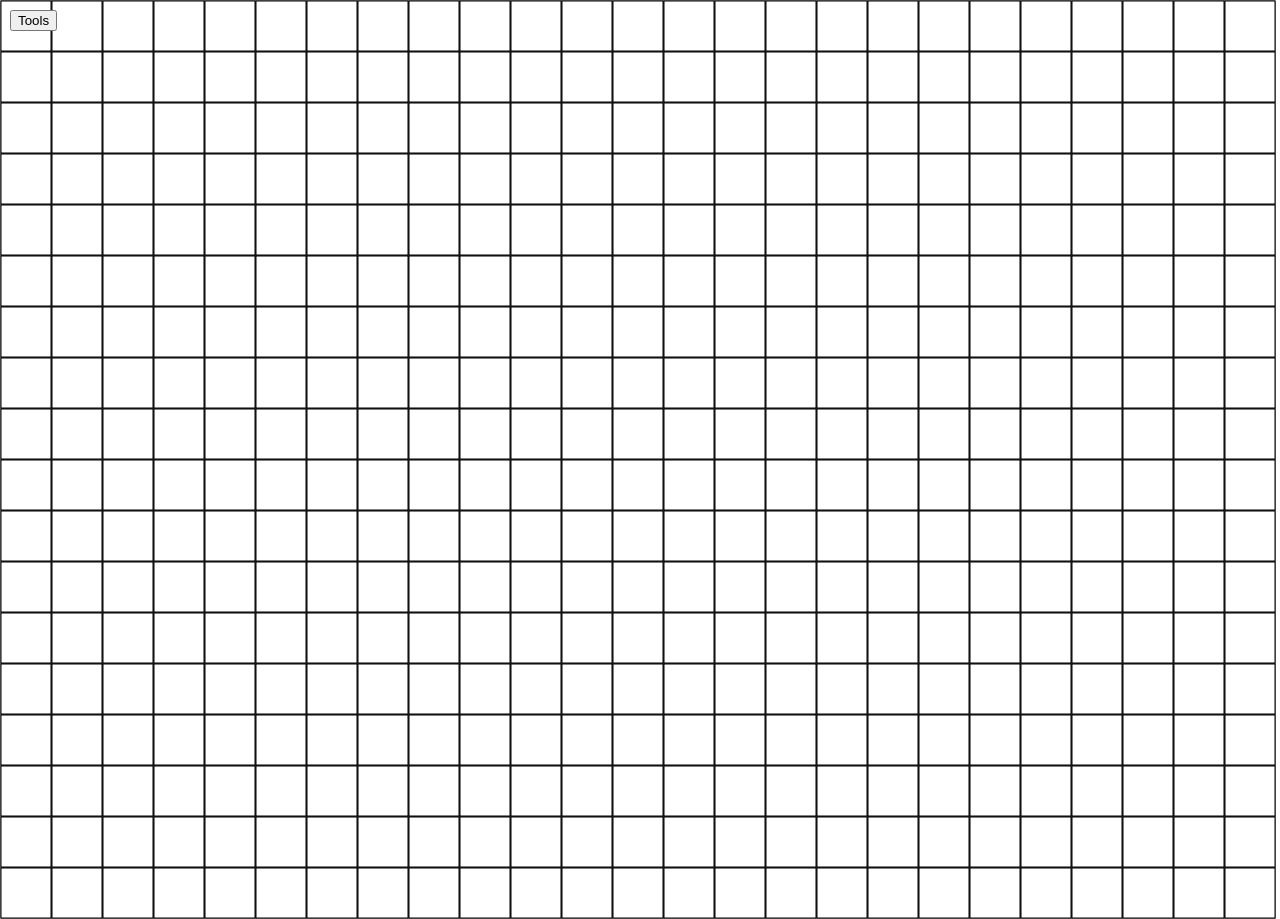
<file: Internetworking-and-web-programming/Customprojects/Crowdcrushprevention/prototype2/index.html>
<!DOCTYPE html>
<html lang="en">
<head>
    <meta charset="UTF-8">
    <meta http-equiv="X-UA-Compatible" content="IE=edge">
    <meta name="viewport" content="width=device-width, initial-scale=1.0">
    <title>Prototype2</title>
</head>
<body>
    <canvas id="grid-canvas" width="800" height="600"></canvas>
    <canvas id="tool-canvas" width="800" height="600"></canvas>
    <script type="module" src="js/app.js"></script>
</body>
</html>
</file>
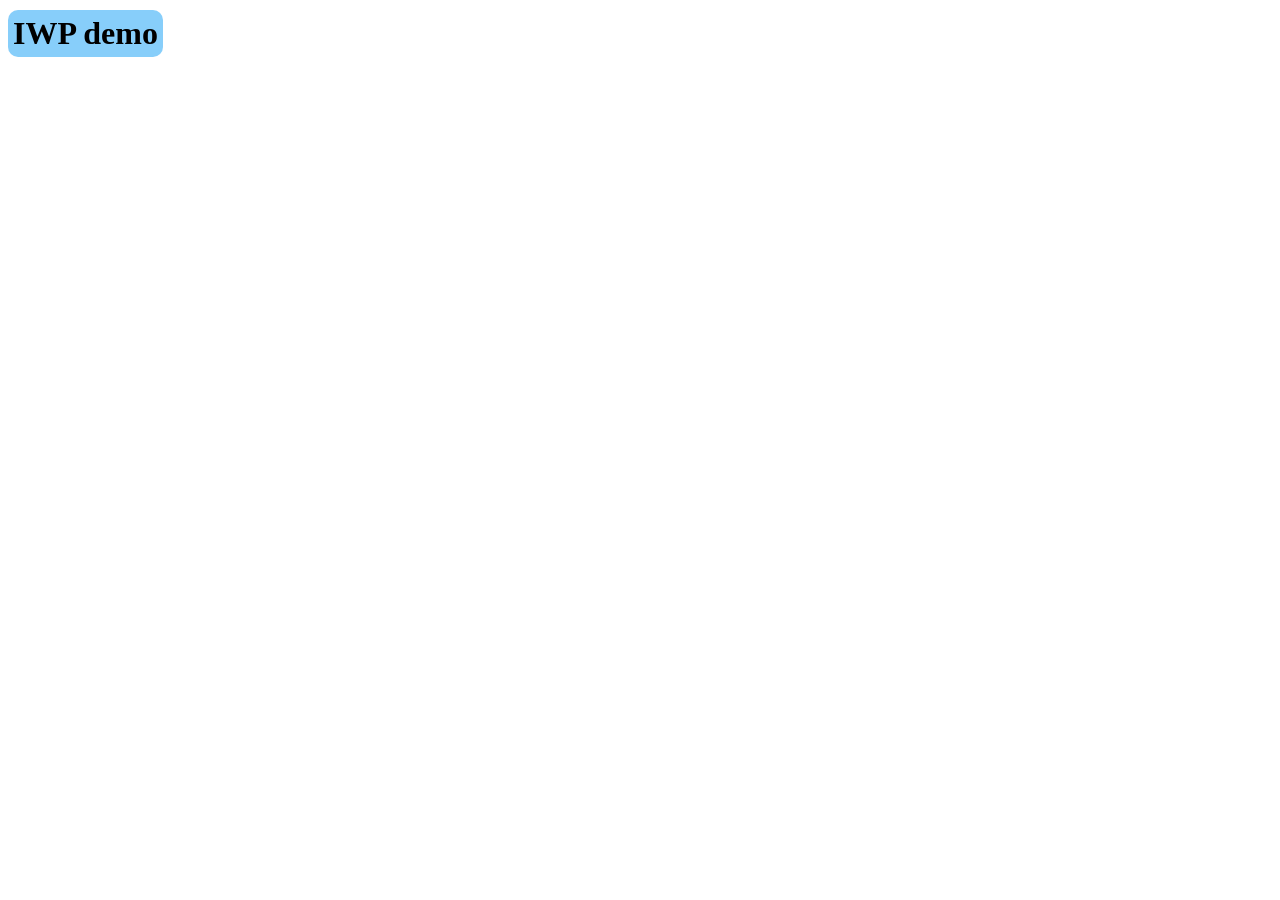
<file: Internetworking-and-web-programming/Simple HTML Script Node/demo.html>
<!DOCTYPE html>
<html lang="da">
  <head>
    <meta charset="utf-8">
    <title>Simpel IWP Demo</title>
    <link rel="stylesheet" href="style.css">
  </head>
  <body>
    <!-- page content -->
    <h1> IWP demo </h1>
    <script src="demo.js"></script>
  </body>
</html>
</file>
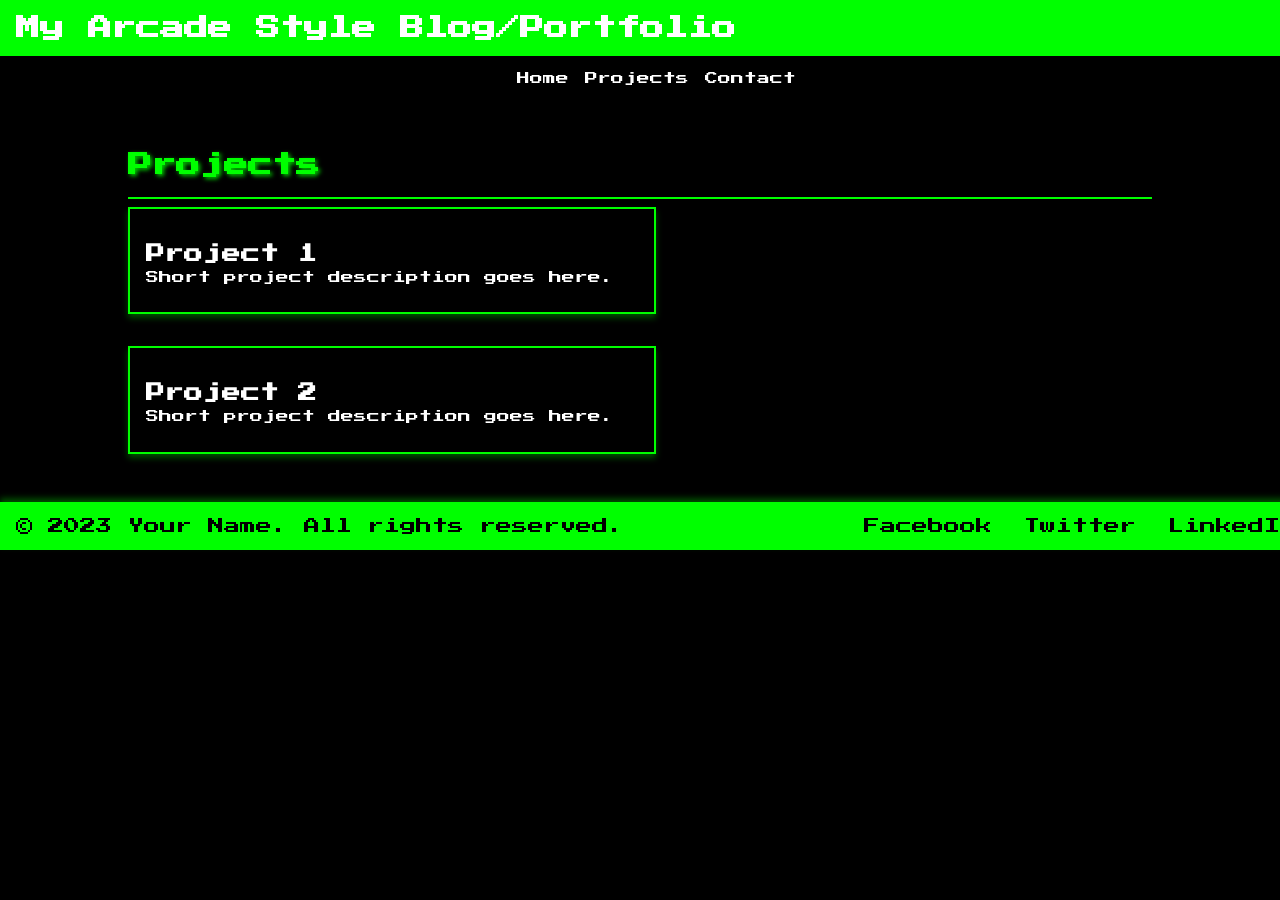
<file: Internetworking-and-web-programming/Customprojects/Portfoliosite/arcadestyle-v1.html>
<!DOCTYPE html>
<html lang="en">
<head>
<meta charset="UTF-8">
<meta name="viewport" content="width=device-width, initial-scale=1.0">
<title>Arcade Style Blog/Portfolio</title>
</head>
<body style="background: #000; font-family: 'Press Start 2P', cursive; color: #FFF; margin: 0;">
<link href="https://fonts.googleapis.com/css2?family=Press+Start+2P&display=swap" rel="stylesheet">
<header style="width: 100%; background: #00FF00; padding: 1rem; box-shadow: 0px 4px 6px rgba(0,0,0,0.3);">
  <h1 style="margin: 0; font-size: 1.5rem;">My Arcade Style Blog/Portfolio</h1>
</header>
<nav style="width: 100%; background: #000; padding: 1rem; display: flex; justify-content: center;">
  <a href="#" style="color: #FFF; text-decoration: none; margin-right: 1rem; font-size: 0.8rem;">Home</a>
  <a href="#" style="color: #FFF; text-decoration: none; margin-right: 1rem; font-size: 0.8rem;">Projects</a>
  <a href="#" style="color: #FFF; text-decoration: none; font-size: 0.8rem;">Contact</a>
</nav>
<main style="width: 80%; margin: 0 auto; padding: 2rem;">
  <h2 style="color: #00FF00; text-shadow: 2px 2px 4px rgba(0,255,0,0.8);">Projects</h2>
  <hr style="border: 1px solid #00FF00;">
  <div style="display: flex; flex-wrap: wrap; justify-content: space-between; gap: 1rem;">
    <div onclick="window.location.href='https://example.com/project1';" style="cursor: pointer; width: 48%; background: #000; border: 2px solid #00FF00; padding: 1rem; margin-bottom: 1rem; box-shadow: 0px 4px 6px rgba(0,255,0,0.3);">
      <h3 style="margin-bottom: 0.5rem;">Project 1</h3>
      <p style="margin-top: 0; font-size: 0.8rem;">Short project description goes here.</p>
    </div>
    <div onclick="window.location.href='https://example.com/project2';" style="cursor: pointer; width: 48%; background: #000; border: 2px solid #00FF00; padding: 1rem; margin-bottom: 1rem; box-shadow: 0px 4px 6px rgba(0,255,0,0.3);">
      <h3 style="margin-bottom: 0.5rem;">Project 2</h3>
      <p style="margin-top: 0; font-size: 0.8rem;">Short project description goes here.</p>
    </div>
  </div>
</main>
<footer style="width: 100%; background: #00FF00; color: #000; padding: 1rem; display: flex; justify-content: space-between; align-items: center; box-shadow: 0px -4px 6px rgba(0,255,0,0.3);">
    <p style="margin: 0;">&copy; 2023 Your Name. All rights reserved.</p>
    <div>
      <a href="https://www.facebook.com" target="_blank" style="color: #000; text-decoration: none; margin-right: 1rem;">Facebook</a>
      <a href="https://www.twitter.com" target="_blank" style="color: #000; text-decoration: none; margin-right: 1rem;">Twitter</a>
      <a href="https://www.linkedin.com" target="_blank" style="color: #000; text-decoration: none;">LinkedIn</a>
    </div>
  </footer>
  </body>
  </html>
</file>
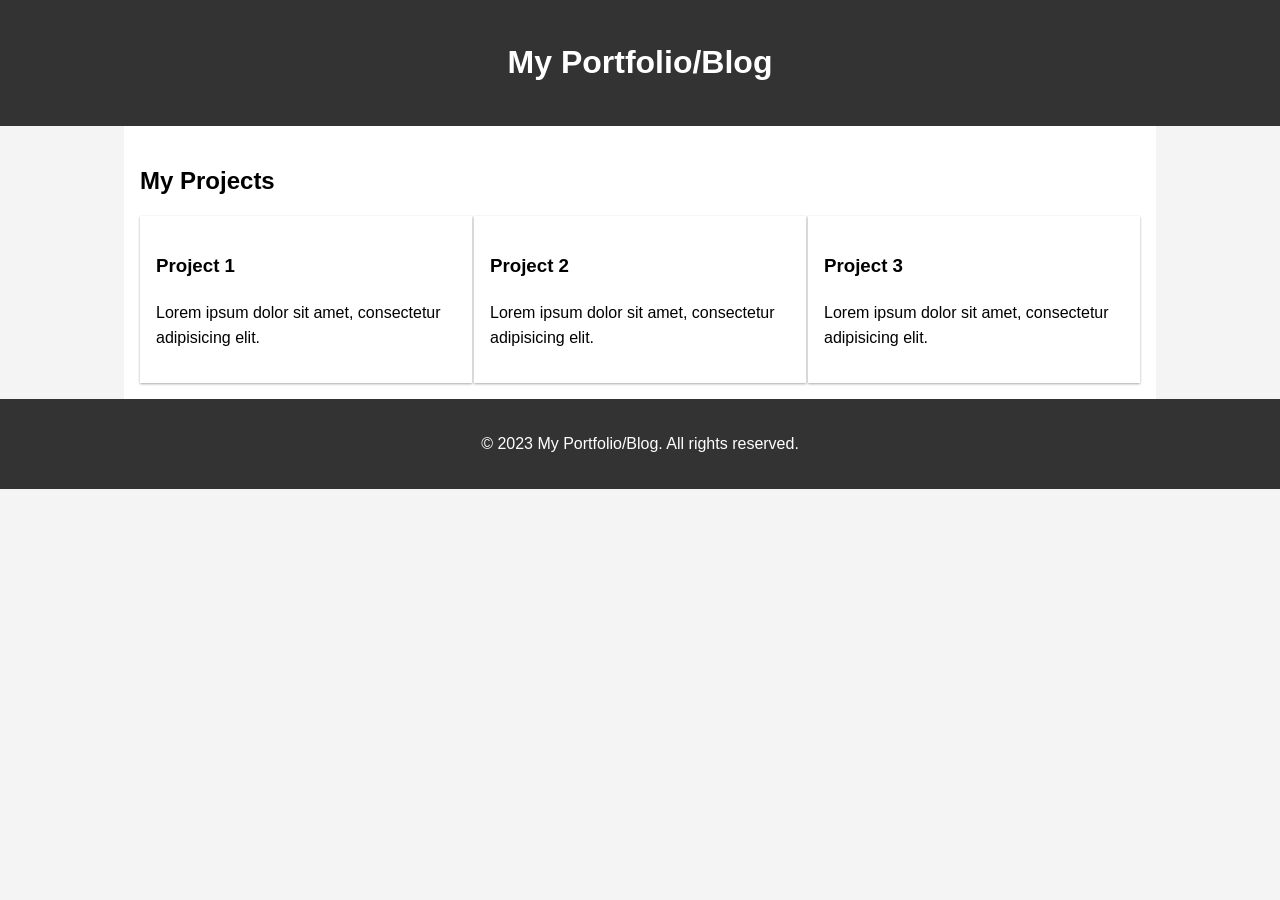
<file: Internetworking-and-web-programming/Customprojects/Portfoliosite/minimaliststyle-v1.html>
<!DOCTYPE html>
<html lang="en">
<head>
    <meta charset="UTF-8">
    <meta name="viewport" content="width=device-width, initial-scale=1.0">
    <title>My Portfolio/Blog</title>
    <style>
        body {
            font-family: Arial, sans-serif;
            line-height: 1.6;
            background-color: #f4f4f4;
            margin: 0;
            padding: 0;
        }
        header {
            background-color: #333;
            color: white;
            text-align: center;
            padding: 1rem;
        }
        .container {
            max-width: 1000px;
            margin: auto;
            overflow: hidden;
            padding: 0 1rem;
        }
        #main {
            background-color: white;
            padding: 1rem;
        }
        #main h2 {
            margin-bottom: 1rem;
        }
        #portfolio {
            display: flex;
            justify-content: space-between;
        }
        .project {
            width: 30%;
            padding: 1rem;
            box-shadow: 0 1px 3px rgba(0, 0, 0, 0.12), 0 1px 2px rgba(0, 0, 0, 0.24);
            background-color: white;
        }
        .project img {
            width: 100%;
            height: auto;
        }
        footer {
            background-color: #333;
            color: white;
            text-align: center;
            padding: 1rem;
        }
    </style>
</head>
<body>
    <header>
        <h1>My Portfolio/Blog</h1>
    </header>
    <section id="main" class="container">
        <h2>My Projects</h2>
        <div id="portfolio">
            <div class="project">
                <h3>Project 1</h3>
                <p>Lorem ipsum dolor sit amet, consectetur adipisicing elit.</p>
            </div>
            <div class="project">
                <h3>Project 2</h3>
                <p>Lorem ipsum dolor sit amet, consectetur adipisicing elit.</p>
            </div>
            <div class="project">
                <h3>Project 3</h3>
                <p>Lorem ipsum dolor sit amet, consectetur adipisicing elit.</p>
            </div>
        </div>
    </section>
    <footer>
        <p>&copy; 2023 My Portfolio/Blog. All rights reserved.</p>
    </footer>
    <script>
        document.addEventListener('DOMContentLoaded', function() {
            const projectElements = document.querySelectorAll('.project');
            projectElements.forEach(project => {
                project.addEventListener('click', () => {
                    alert('You clicked on a project!');
                });
            });
        });
    </script>
</body>
</html>
</file>
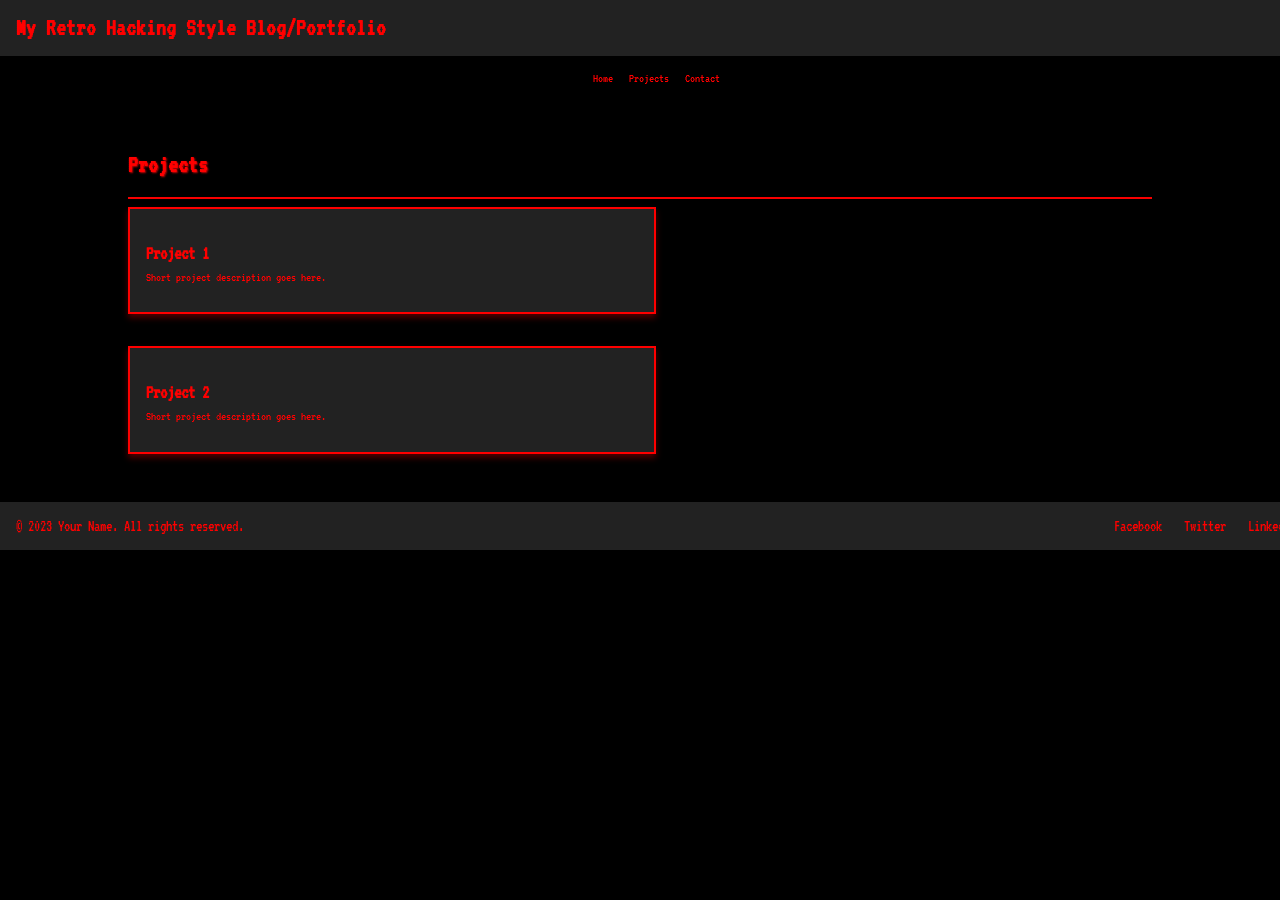
<file: Internetworking-and-web-programming/Customprojects/Portfoliosite/retrohackstyle-v1.html>
<!DOCTYPE html>
<html lang="en">
<head>
<meta charset="UTF-8">
<meta name="viewport" content="width=device-width, initial-scale=1.0">
<title>Retro Hacking Style Blog/Portfolio</title>
<link href="https://fonts.googleapis.com/css2?family=VT323&display=swap" rel="stylesheet">
</head>
<body style="background: #000; font-family: 'VT323', monospace; color: rgb(255, 0, 0); margin: 0;">
<header style="width: 100%; background: #222; padding: 1rem; box-shadow: 0px 4px 6px rgba(255, 0, 0, 0.3);">
  <h1 style="margin: 0; font-size: 1.5rem;">My Retro Hacking Style Blog/Portfolio</h1>
</header>
<nav style="width: 100%; background: #000; padding: 1rem; display: flex; justify-content: center;">
  <a href="#" style="color: rgb(255, 0, 0); text-decoration: none; margin-right: 1rem; font-size: 0.8rem;">Home</a>
  <a href="#" style="color: rgb(255, 0, 0); text-decoration: none; margin-right: 1rem; font-size: 0.8rem;">Projects</a>
  <a href="#" style="color: rgb(255, 0, 0); text-decoration: none; font-size: 0.8rem;">Contact</a>
</nav>
<main style="width: 80%; margin: 0 auto; padding: 2rem;">
  <h2 style="color: rgb(255, 0, 0); text-shadow: 1px 1px 2px rgba(245, 8, 8, 0.8);">Projects</h2>
  <hr style="border: 1px solid rgb(249, 0, 0);">
  <div style="display: flex; flex-wrap: wrap; justify-content: space-between; gap: 1rem;">
    <div onclick="window.location.href='https://example.com/project1';" style="cursor: pointer; width: 48%; background: #222; border: 2px solid rgb(255, 0, 0); padding: 1rem; margin-bottom: 1rem; box-shadow: 0px 4px 6px rgba(255, 0, 0, 0.3);">
      <h3 style="margin-bottom: 0.5rem;">Project 1</h3>
      <p style="margin-top: 0; font-size: 0.8rem;">Short project description goes here.</p>
    </div>
    <div onclick="window.location.href='https://example.com/project2';" style="cursor: pointer; width: 48%; background: #222; border: 2px solid rgb(255, 0, 0); padding: 1rem; margin-bottom: 1rem; box-shadow: 0px 4px 6px rgba(255, 0, 0, 0.3);">
      <h3 style="margin-bottom: 0.5rem;">Project 2</h3>
      <p style="margin-top: 0; font-size: 0.8rem;">Short project description goes here.</p>
    </div>
  </div>
</main>
<footer style="width: 100%; background: #222; color: rgb(255, 0, 0); padding: 1rem; display: flex; justify-content: space-between; align-items: center; box-shadow: 0px-4px 6px rgba(255, 0, 0, 0.3);">
    <p style="margin: 0;">&copy; 2023 Your Name. All rights reserved.</p>
    <div>
      <a href="https://www.facebook.com" target="_blank" style="color: rgb(255, 0, 0); text-decoration: none; margin-right: 1rem;">Facebook</a>
      <a href="https://www.twitter.com" target="_blank" style="color: rgb(255, 0, 0); text-decoration: none; margin-right: 1rem;">Twitter</a>
      <a href="https://www.linkedin.com" target="_blank" style="color: rgb(255, 0, 0); text-decoration: none;">LinkedIn</a>
    </div>
  </footer>
  </body>
  </html>
</file>
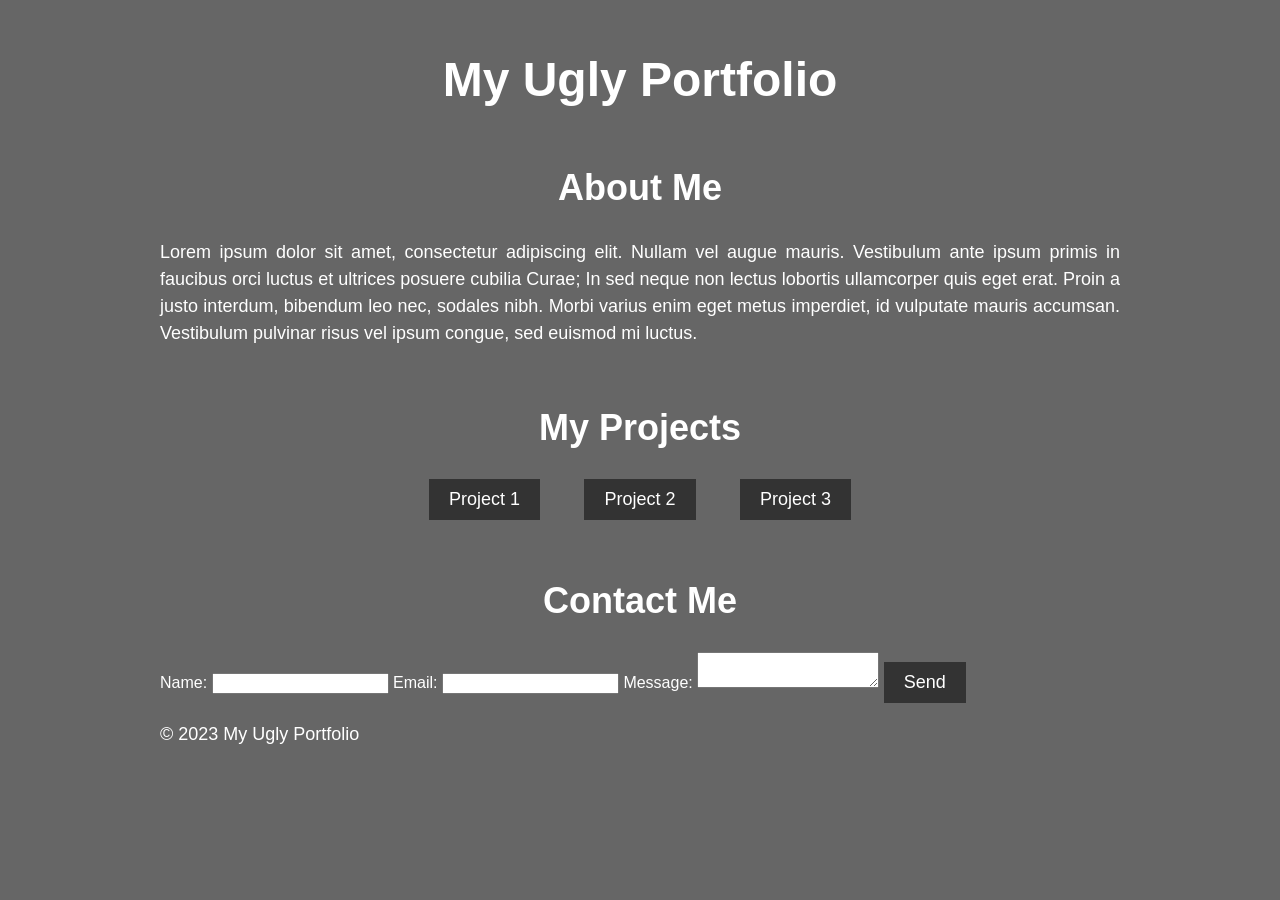
<file: Internetworking-and-web-programming/Customprojects/Portfoliosite/scuffedretardstyle-v2.html>
<!DOCTYPE html>
<html lang="en">
<head>
	<meta charset="UTF-8">
	<title>My Ugly Portfolio</title>
	<style>
		body {
			background-color: #666;
			color: #fff;
			font-family: Arial, sans-serif;
			margin: 0;
			padding: 0;
		}

		.container {
			margin: 0 auto;
			max-width: 960px;
			padding: 20px;
		}

		h1 {
			font-size: 48px;
			margin-bottom: 20px;
			text-align: center;
		}

		h2 {
			font-size: 36px;
			margin-top: 60px;
			text-align: center;
		}

		p {
			font-size: 18px;
			line-height: 1.5;
			margin-bottom: 20px;
			text-align: justify;
		}

		ul {
			list-style: none;
			margin: 0;
			padding: 0;
			text-align: center;
		}

		li {
			display: inline-block;
			margin: 0 20px;
		}

		a {
			color: #fff;
			text-decoration: none;
		}

		.btn {
			background-color: #333;
			border: none;
			color: #fff;
			cursor: pointer;
			display: inline-block;
			font-size: 18px;
			padding: 10px 20px;
			text-align: center;
			text-decoration: none;
			transition: background-color 0.3s ease;
		}

		.btn:hover {
			background-color: #666;
		}
	</style>
</head>
<body>
	<div class="container">
		<header>
			<h1>My Ugly Portfolio</h1>
		</header>
		
		<main>
			<h2>About Me</h2>
			<p>Lorem ipsum dolor sit amet, consectetur adipiscing elit. Nullam vel augue mauris. Vestibulum ante ipsum primis in faucibus orci luctus et ultrices posuere cubilia Curae; In sed neque non lectus lobortis ullamcorper quis eget erat. Proin a justo interdum, bibendum leo nec, sodales nibh. Morbi varius enim eget metus imperdiet, id vulputate mauris accumsan. Vestibulum pulvinar risus vel ipsum congue, sed euismod mi luctus.</p>
			
			<h2>My Projects</h2>
			<ul>
				<li><a href="#" class="btn">Project 1</a></li>
				<li><a href="#" class="btn">Project 2</a></li>
				<li><a href="#" class="btn">Project 3</a></li>
			</ul>
			
			<h2>Contact Me</h2>
			<form action="#" method="post">
				<label for="name">Name:</label>
				<input type="text" id="name" name="name">
				
				<label for="email">Email:</label>
				<input type="email" id="email" name="email">
				
				<label for="message">Message:</label>
				<textarea id="message" name="message"></textarea>
				
				<input type="submit" value="Send" class="btn">
			</form>
        </main>
        <footer>
            <p>&copy; 2023 My Ugly Portfolio</p>
        </footer>
    </div>
</file>
<file: Internetworking-and-web-programming/Simple HTML Script Node/style.css>
h1  {
    text-align: left;
    width: fit-content;
    height: auto;
    padding: 5px;
    margin-top:10px;
    border: none;
    border-radius: 10px;
    background-color: lightskyblue;
  }
</file>
